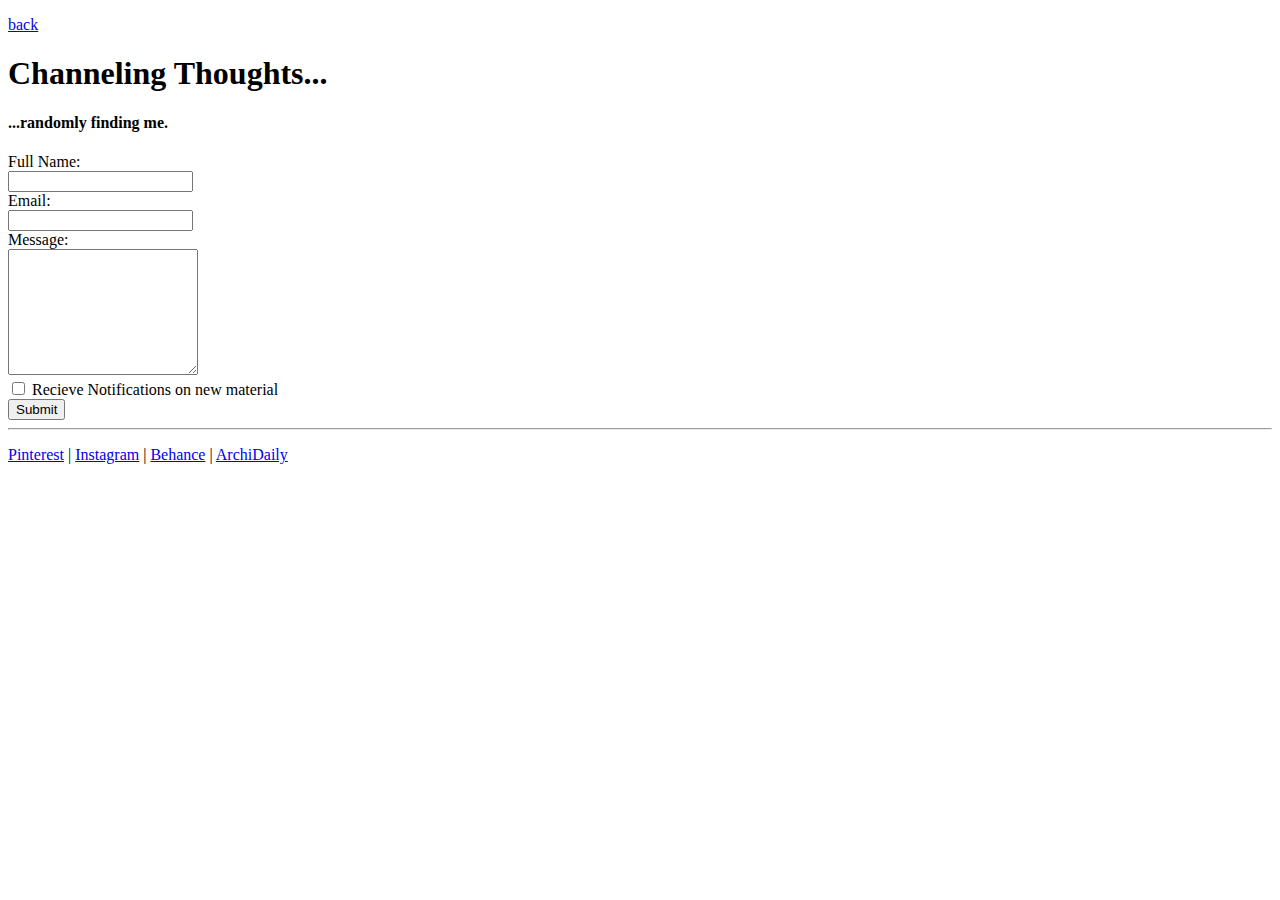
<file: HTML - Personal Site/My Blog.html>
<!DOCTYPE html>
<html lang="en" dir="ltr">
<link rel="stylesheet" href="D:\Web Development\HTML - Personal Site\style.css"/>
  <head>
    <meta charset="utf-8">
    <title>Atrisia's Blog</title>
  </head>
  <body>
    <div class="pp">
      <p><a href="index.html">back</a></p>
      <h1>Channeling Thoughts...</h1>
      <h4>...randomly finding me.</h4>
      <form action="mailto:eri2pear@gmail.com" method="post" enctype="text/plain">
<div class="">
  <label for="">Full Name:</label>
</div>
<div class="">
  <input type="text" name="yourName" value="">
</div>
  <div class="">
    <label for="">Email:</label>
  </div>
  <div class="">
    <input type="text" name="yourEmail" value="">
  </div>
  <div class="">
    <label for="">Message:</label>
  </div>
  <div class="">
    <textarea name="yourMessage" rows="8" cols="21"></textarea>
  </div>
  <div class="">
    <input type="checkbox" name="" value="">
    <label for="">Recieve Notifications on new material</label>
  </div>
  <div class="">
    <input type="submit" name="" value="Submit">
  </div>
      </form>
    </div>
    <div class="bio">

    </div>
    <hr>
    <p> <a href="https://www.pinterest.com/eri2pear">Pinterest</a> | <a href="https://www.instagram.com/worditect/">Instagram</a> | <a href="https://www.behance.net/atrisia">Behance</a> | <a href="https://my.archdaily.com/us/@patricia-atrisia-rukudde-1">ArchiDaily</a> </p>
  </body>
</html>
</file>
